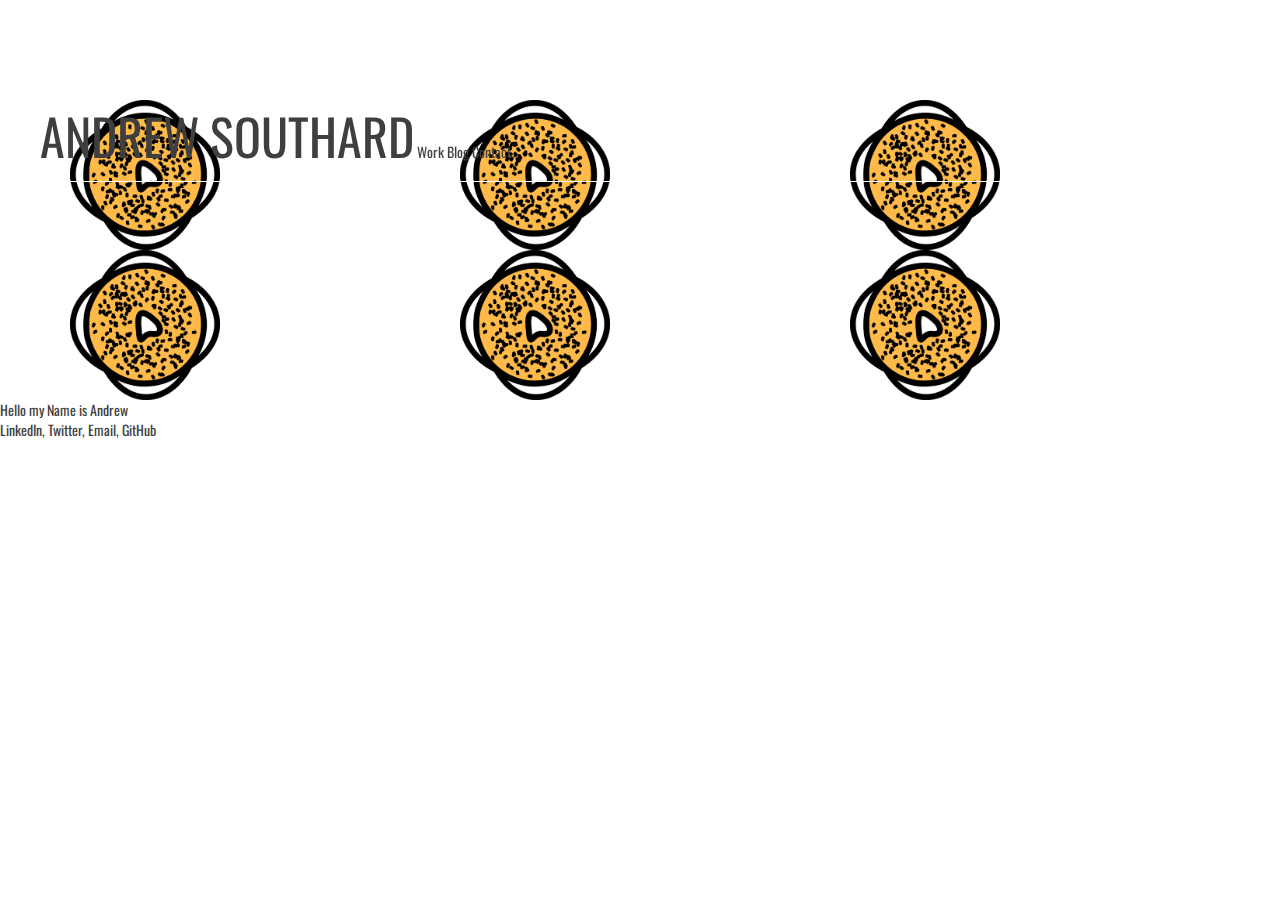
<file: index.html>
<!DOCTYPE html>
<html>
<head>
	<title>Andrew Southard</title>
	<link href="https://maxcdn.bootstrapcdn.com/bootstrap/3.3.7/css/bootstrap.min.css" rel="stylesheet" integrity="sha384-BVYiiSIFeK1dGmJRAkycuHAHRg32OmUcww7on3RYdg4Va+PmSTsz/K68vbdEjh4u" crossorigin="anonymous">
	<link href="https://fonts.googleapis.com/css?family=Play" rel="stylesheet">
	<link href="https://fonts.googleapis.com/css?family=Oswald" rel="stylesheet">
	<link rel="stylesheet" type="text/css" href="styles.css">
</head>
<body>

	<div id="menuBar">
	<div class="taskbar">
	<ul>
		<li class="largeFont">Andrew Southard</li>
		<li>Work</li>
		<li>Blog</li>
		<li>Contact</li>
	</ul>
	</div>
	</div>
	
	<div id="portGrid" class="container">
		<div class ="row">
		<div class="col-sm-4"><img src="images/bagel_v5.png"></div>
		<div class="col-sm-4"><img src="images/bagel_v5.png"></div>
		<div class="col-sm-4"><img src="images/bagel_v5.png"></div>	
		</div>
		<div class ="row">		
		<div class="col-sm-4"><img src="images/bagel_v5.png"></div>
		<div class="col-sm-4"><img src="images/bagel_v5.png"></div>
		<div class="col-sm-4"><img src="images/bagel_v5.png"></div>
		</div>
	</div>

	<div id="stick">
		<div id="summary">Hello my Name is Andrew</div>
		<div id="socialMed">LinkedIn, Twitter, Email, GitHub</div>
	</div>
	

</body>
</html>
</file>
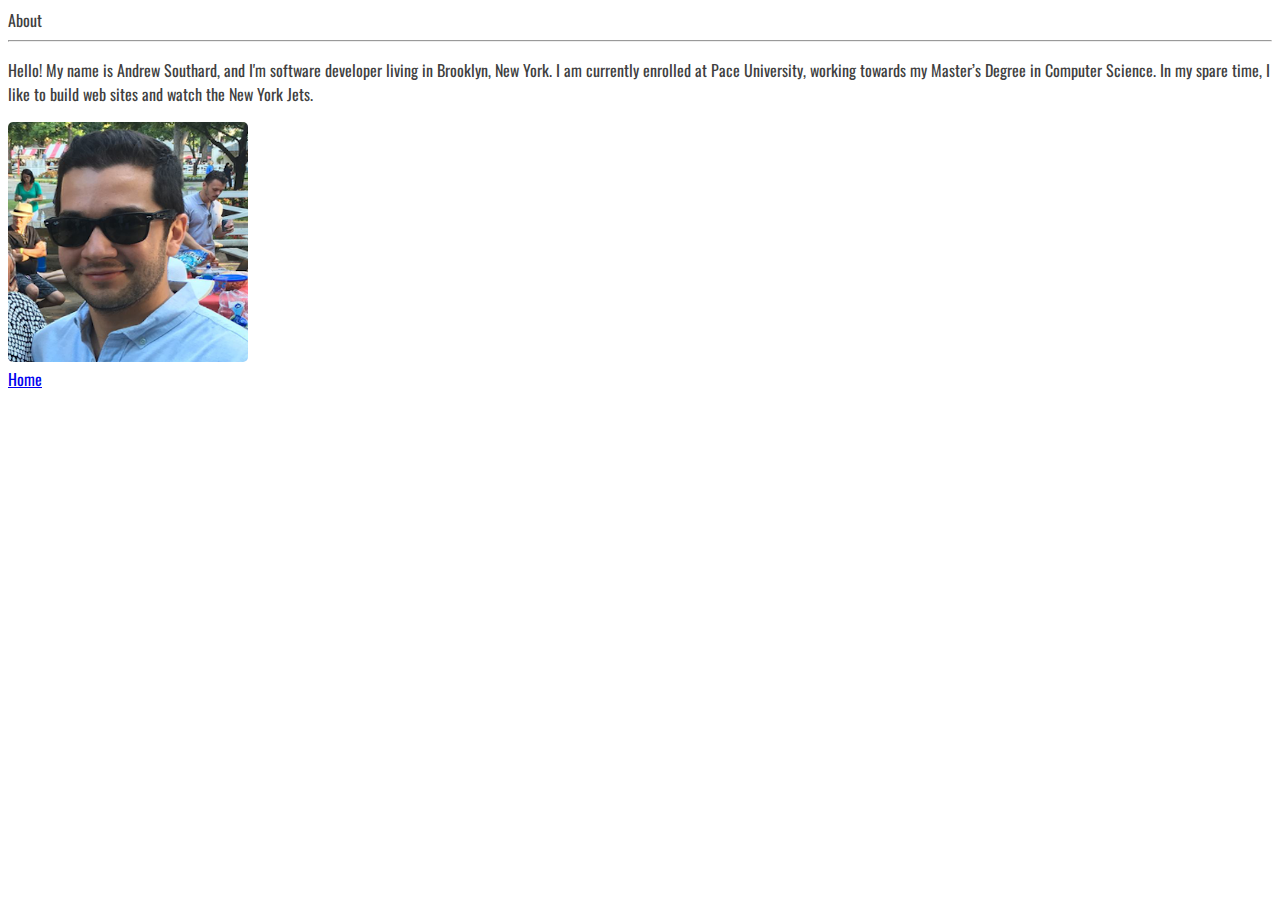
<file: about.html>
<!DOCTYPE html>
<html>
<head>
	<title>About</title>
	<link href="https://fonts.googleapis.com/css?family=Play" rel="stylesheet">
	<link href="https://fonts.googleapis.com/css?family=Oswald" rel="stylesheet">
	<link rel="stylesheet" type="text/css" href="styles.css">
</head>
<body>
	<div id="title">
		<div id="name">About</div>
	<!-- 	<div id="subtitle">Software Developer</div>
	 -->
	</div>
	<hr>
	<div id="links">
	<p>Hello! My name is Andrew Southard, and I'm software developer living in Brooklyn, New York. I am currently enrolled at Pace University, working towards my Master’s Degree in Computer Science. In my spare time, I like to build web sites and watch the New York Jets.</p>
	<img src="portpic.png">
	</div>

	<a href="index.html">Home</a>

</body>
</html>
</file>
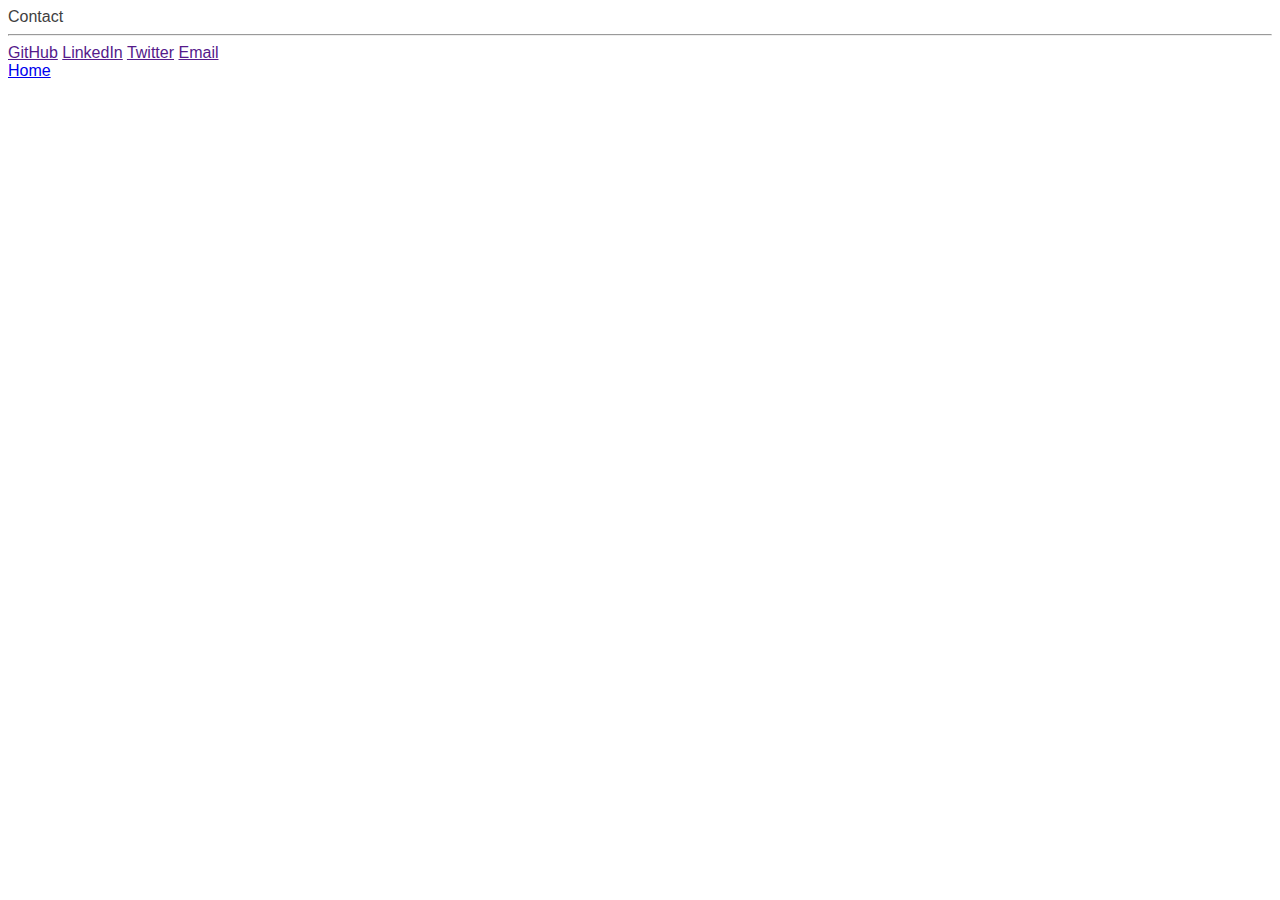
<file: contact.html>
<!DOCTYPE html>
<html>
<head>
	<title>Contact</title>
	<link href="https://fonts.googleapis.com/css?family=Anton" rel="stylesheet">
	<link rel="stylesheet" type="text/css" href="styles.css">
</head>
<body>
<div id="title">
		<div id="name">Contact</div>
	<!-- 	<div id="subtitle">Software Developer</div>
	 -->
	</div>
	<hr>
	<!-- make a 4x4 grid, Websites, Games, Music Videos, Short Films !--> 
	<div id="links">
		<a href="" id="websites">GitHub</a>
		<a href="" id="games">LinkedIn</a>
		<a href="" id="music_vids">Twitter</a>
		<a href="" id="short_films">Email</a>
	</div>

	<a href="index.html">Home</a>
</body>
</html>
</file>
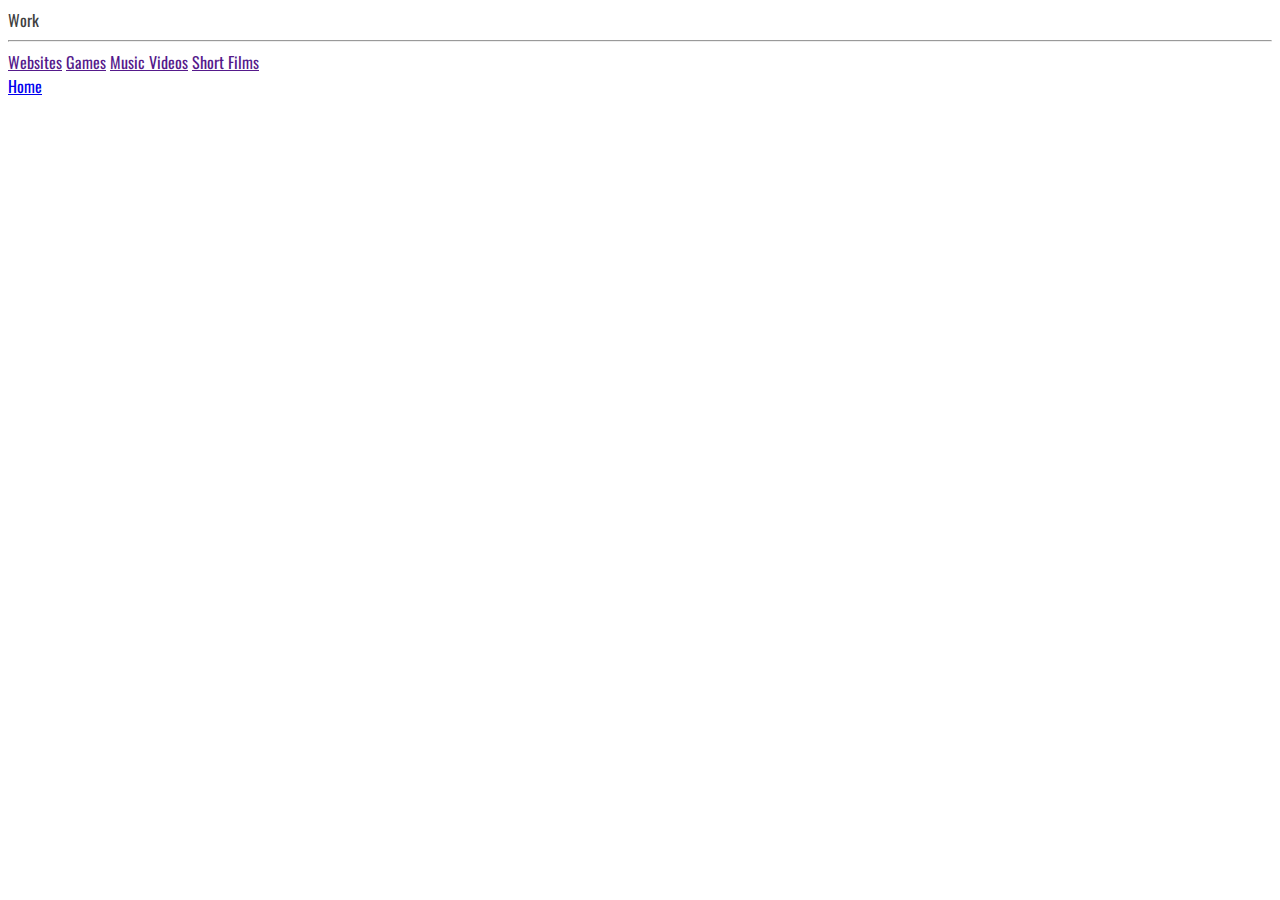
<file: work.html>
<!DOCTYPE html>
<html>
<head>
	<title>Andrew Southard</title>
	<link href="https://fonts.googleapis.com/css?family=Play" rel="stylesheet">
	<link href="https://fonts.googleapis.com/css?family=Oswald" rel="stylesheet">
	<link rel="stylesheet" type="text/css" href="styles.css">
</head>
<body>
<!--top Andrew Southard link does a transition to Web Developer, some cool kind of "Transformer" animation !-->
	<div id="title">
		<div id="name">Work</div>
	<!-- 	<div id="subtitle">Software Developer</div>
	 -->
	</div>
	<hr>
	<!-- make a 4x4 grid, Websites, Games, Music Videos, Short Films !--> 
	<div id="links">
		<a href="" id="websites">Websites</a>
		<a href="" id="games">Games</a>
		<a href="" id="music_vids">Music Videos</a>
		<a href="" id="short_films">Short Films</a>
	</div>

	<a href="index.html">Home</a>

</body>
</html>
</file>
<file: styles.css>
body {
	font-family: 'Oswald', sans-serif;
	color: #3f3f3f;
	background: white;
}

img {
	height: 15rem;
	width: 15rem;
	border-radius: 5px;
}

.taskbar {
	list-style-type: none;
	margin: 0;
	padding: 0;
	position: fixed;
	border-bottom: 1px solid white;
	width: 100%;
}

li {
	display: inline;
}

.largeFont{
	font-size: 50px;
	text-transform: uppercase;
}

#menuBar {
	clear:both;
	padding-bottom: 10px;
	z-index: 100000;
	width: 100%;
/*	background: #3f3f3f;
	color: white;*/
	position: fixed;
}

#portGrid {
	margin-top: 100px;
}
</file>
